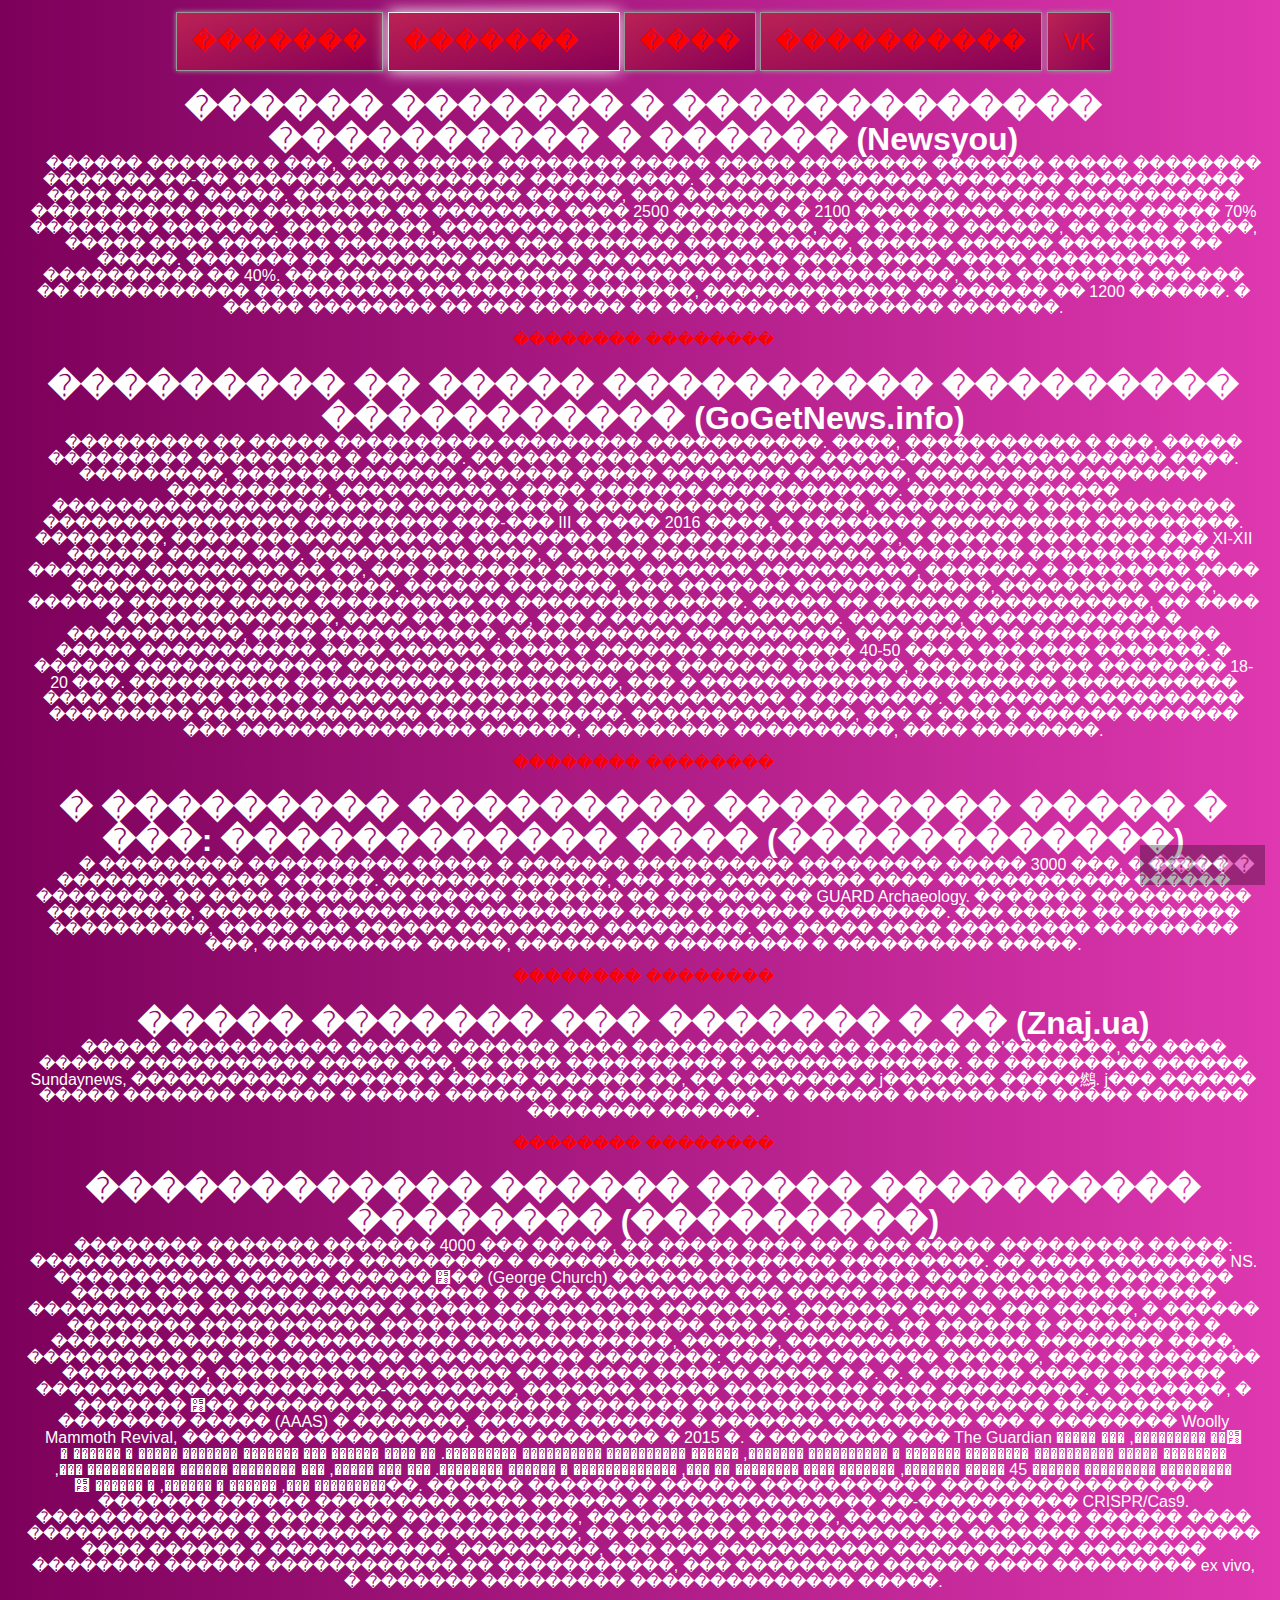
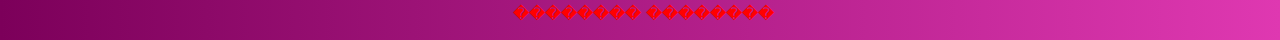
<file: news.html>
<!DOCTYPE html>
<html>
 <head>
  <title>�������</title>
      <link href="reset.css" rel="stylesheet">
    <link href="style.css" rel="stylesheet">
 </head> 
 <body>
<span class = "menu">
  <a href="index.html" class = "menu-button">�������</a>
  <a href="news.html"class = "menu-button-active">�������</a>
  <a href="photo.html"class = "menu-button">����</a>
  <a href="rozklad.html"class = "menu-button">����������</a>
  <a href = "http://vk.com/truestory" class = "menu-button" target="_blank">VK</a>
</span>
<br></br>
<article>
  <h1>������ ������� � ������������� ���������� � ������ (Newsyou)</h1>
  <p>������ ������� � ���, ��� � ����� �������� ����� ����� �������� ������� ����� �������� ������� ��-�� ������� ����������� ����������. � ������� ������ �������� ����������� ���� ���� � �����. �������� ������ ������, ��� ���������� ������� ������ ����������� ���������� ���� �������� �� �������� ���� 2500 ������ � � 2100 ���� ����� �������� ����� 70% �������� �������. ����� ����, ������������� ����������, ��� ���� � ������, �� ���� �����, ����� ���� ������� ����������� ��� ������� ����� �����, ������ ������ �������� �� �����. ������� �� �������� ������� �� ������ ���� ����� ���� ����� ���������� ���������� �� 40%. ����������� ������� ������������� ����������, ��� �������� ������ �� ����������� ���������� ���������� �������, ������������� �� ������ �� 1200 ������. � ����� �������� �� ��� ������ �� ��������� �������� �������.</p>
  <a href="http://newsyou.info/uchenye-zayavili-o-klimaticheskoj-katastrofe-v-alpax">�������� ��������</a>
  <h1>��������� �� ����� ���������� ��������� ����������� (GoGetNews.info)</h1>
  <p>��������� �� ����� ���������� ��������� �����������. ����, ����������� � ���, ����� ��������� ��������� � ������. �� ���� ��������������� �����-����� ����������� ����. 

���������, �������������� ������� ����� �������� �������, ���������� �������� ����������, ���������� � ���� ������� ������������. ������ ������� ���������������������� ���������� ������������ ������, ��������� � ������������ ���������������� ��������� ���-��� III � ���� 2016 ����, � �������� ���������� ���������. 

��������, ������������ ������ ��������� �� ���������� �����, � ������ �������� ��� XI-XII ������ ����� ���. ���������� ����, � ����� �������������� ��������� ������������ ������� ��������� �� ��, ��� �������� ����� ������� ����������, ������� � �������� ���� ����������� ���������. 

������ �������, ��� ������� ������� �����, ��������� ����, ������ ������ ����� ���������� �� ��������� �����. ����� �� ������ �����������, �� ���� � �������������, ���� �� �����, ��� � ������� �������. �������, ������������ � �����������, ���� �����������. 

����������� ����������, ��� ����� �� ������������ ����� ����������� ���� ������ ����� � ������� ��������� 40-50 ��� � ������� �������. � ������ ������������� ����������� ��������� ������� �������, ������� ���� �������� 18-20 ���. 

���������� ���������� ����������, ��� � ������������ ���������� ����������� ���� ������� ����� � ��������������� ������������� � ��������. � ������� ���������� ��������� �������������� ������� �����. ��������������, ��� � ���� � ������ ������� ��� ��������������� ������, ��������� ����������, ���� ��������.</p>
  <a href="http://www.gogetnews.info/news/science/149753-arheologi-na-yamale-obnaruzhili-neobychnye-zahoroneniya.html">�������� ��������</a>
  <h1>� ��������� ��������� ��������� ����� � ���: ������������ ���� (������������)</h1>
  <p>� ��������� ���������� ����� � ������� ���������� ��������� ����� 3000 ���, � ����� ���������� ��� � �����. ��������������, ��� ��� ��������� ���� ������������ ������ ��������.

�� ���� �������� ������ ������� �� ������� �� GUARD Archaeology.

������� ���������� ���������, ������� ��������� ���������� ���� � ������ ��������. ��� ����� �� ������� ����������, ����� ��� ������ ��������� ���������. �� ����� ���� ��������� ��������� ���, ���������� �����, ��������� ��������� � ���������� �����.</p>
  <a href="https://www.obozrevatel.com/tech/news/74236-v-shotlandii-raskopali-unikalnoe-kope-i-mech-opublikovanyi-foto-i-video.htm">�������� ��������</a>
  <h1>����� ������� ��� ������� � �� (Znaj.ua)</h1>
  <p>����� ����������� ������ ������� ���� ������������ �� ������ � �'�������, �� ���� ������ ����������� ����� ���, �� ���� ���������� � �������������.

�� ��������� ������ Sundaynews, ����������� ������� � ����� ������� ��, �� �������� � ϳ������� �����䳿. ϳ��� ������ ����� ������� ������ � ����� ������� �� ������� ���� � ������ ��������� ����� ������� �������� ������.</p>
  <a href="http://znaj.ua/news/regions/94749/vcheni-viyavili-novi-zdibnosti-u-kiz.html">�������� ��������</a>
  <h1>������������ ������ ����� ���������� �������� (���������)</h1>
  <p>�������� ������� ������� 4000 ��� �����, �� ����� ���� ��� ��� ����� ��������� �����: ������������ �������� ��������� � ����������� �������� ���������.

�� ���� �������� NS.

����������� ������ ������ ׸�� (George Church) ���������� ��������� ����������� �������� ����� ��� �� ���� ����������� � � ��� ��������� ��� ����� ������ � �������������� ����������� ����������� � ����� ���������� ��������. ������� ��� �� ��� �����, � ������ �������� ����������� ���������� ���������� ��� ��������.

�� ������ � ��������� � ������� ������� ����������� �������������, ������, ��������� ������ �������� ����, ���������� �� ����������� ����������� ��������: ������ ������� ������, ������ ������� ���������, ���������� ��� ����� �� ������ ������ ����� � �. �. � ������ ����� ������� �������� ����������� ��-��������, ������� ����� ��������� ���� ���������.

� �������, � ������� ׸�� ��������� �� ��������� ������� ������������ ���������� ���������� �������� ����� (AAAS) � �������, ������ ������� � ������� ��������� ��� � �������� Woolly Mammoth Revival, ������� ����������� ��� �������� � 2015 �. � �������� ��� The Guardian ׸�� ���������, ��� ����� �������� ����� ���������� �������� ������� � ���������� �������, ������ ���������� ���������� ���������.

�� ���� ������ ��� ������� ������� ����� � ������ � ��������� ��������� ������ 45 ����� �������, ������� ���� �������� �� ���, ������������� � ������ ��������. ��� ��� �����, ��� �������� ������ ����������� ���, ��������� ���, ������ � ������, � ������ ׸��. ������ �������� ������ ����������� ����������������� ������� ������ ��������� ���� ������ � �������������� ��-���������� CRISPR/Cas9.

�������������� ����� ��� �����������, ������ ���� �����, ����� ���� �� ��� ������ ���� ��������� ���� � �������� � ����������, �� ������� �������������� ������� ����������� ���� ������ � �����������. ���������, ��� ��� ����������� ���������� � �������� �������� ������ ������������ �� �����������, ��� ��������� ������ ���� ��������� ex vivo, � ������� ��������� �������������� �����.</p>
    <a href="http://socportal.info/2017/02/17/amerikanskie-ucheny-e-budut-voskreshat-mamontov.html">�������� ��������</a>
     <footer>
	<a href = "#top" class = "button-up">�����</a>
  </footer>
 </body> 
</html>
</file>
<file: style.css>
body
{
	background: linear-gradient(to right, #7C005A, #DF38B1);
	padding: 10px;
	font-family: Helvetica;
	font-size: 16px;
	color: white;
	margin-top: 20px;
	margin-left: 15px;
    text-align: center
}
		
h1
{
    margin-bottom: -15px; /* ������������� ������ ����� ���������� � ������� */
   }

p
{
    text-indent: 20px; /* ������ ������ ������ � �������� */
   }

a
{
	color: red;
	text-decoration: none;
	transition:1;
	outline:none;
}

.menu
{
	right: 20px;
	top: 20px;
	margin: 20px;
}
  
.menu-button
{
	border: 1px solid;
	border-color: #999;
	padding: 15px;
	box-shadow: 0 0 5px #999;
	font-size: 24px;
	background: linear-gradient(to top left, #805, #b25);
}

.menu-button:hover
{
	border-color: #fff;
	box-shadow: 0 0 15px #fff;
	background: linear-gradient(to bottom right, #805, #b25);
}

.menu-button-active
{
	border: 1px solid;
	padding-top: 15px;
	padding-bottom: 15px;
	padding-left: 15px;
	padding-right: 40px;
	font-size: 24px;
	border-color: #eee;
	box-shadow: 0 0 15px #fff;
	background: linear-gradient(to top left, #805, #b25);
}

.button-up
{
	opacity: 0.3;
	padding: 10px;
	position: fixed;
	bottom: 15px;
	right: 15px;
	color: #fff;
	background-color: #000;
	font-family: Arial Black;
	font-size: 20px;
}

.button-up:hover
{
	opacity: 0.5;
}
</file>
